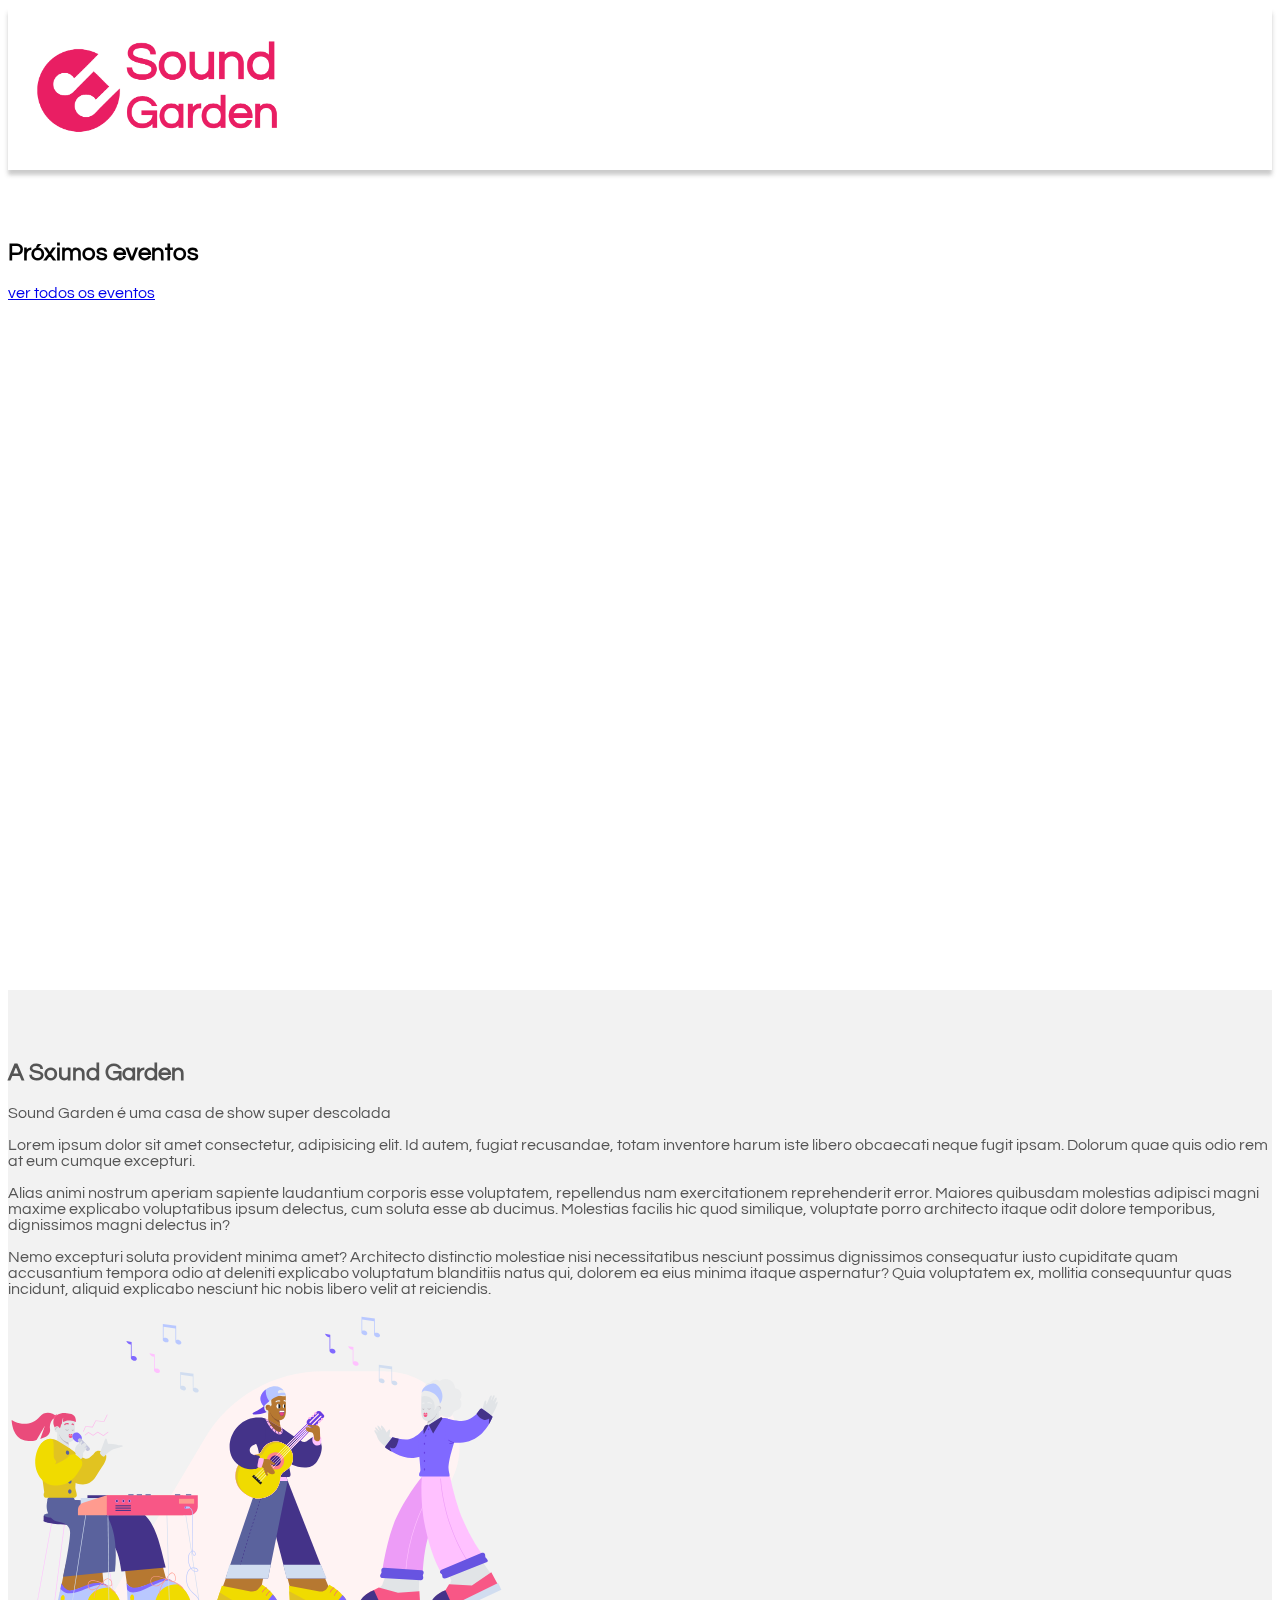
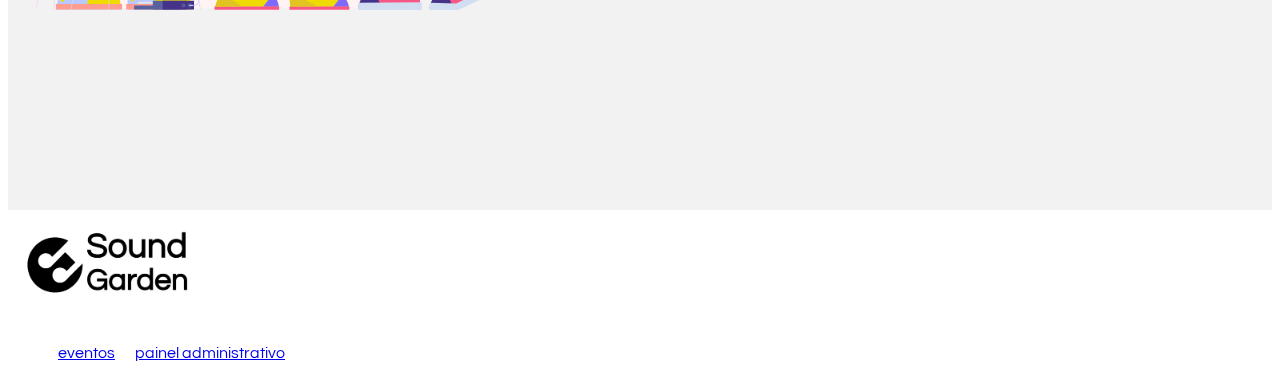
<file: index.html>
<!DOCTYPE html>
<html lang="en">

<head>
    <meta charset="UTF-8">
    <meta http-equiv="X-UA-Compatible" content="IE=edge">
    <meta name="viewport" content="width=device-width, initial-scale=1.0">
    <title>Sound Garden</title>
    <link href="https://cdn.jsdelivr.net/npm/bootstrap@5.0.2/dist/css/bootstrap.min.css" rel="stylesheet"
        integrity="sha384-EVSTQN3/azprG1Anm3QDgpJLIm9Nao0Yz1ztcQTwFspd3yD65VohhpuuCOmLASjC" crossorigin="anonymous">
    <link rel="stylesheet" href="css/style.css">
</head>

<body>
    <div class="supreme-container" style="filter: blur(0px);">
            <header class=" d-flex justify-content-center align-items-center">
                <img src="img/Sound-logo (1).png" width="300" alt="">
            </header>
            <main>

                <section class="full">
                    <div class="container text-center">
                        <h2>Próximos eventos</h2>
                    </div>
                    <div id="container-eventos" class="container d-flex justify-content-center align-items-center">
                    
                    </div>
                    <div class="container text-center">
                        <a href="./eventos.html" class="btn btn-secondary">ver todos os eventos</a>
                    </div>

                </section>
                <section class="full d-flex justify-content-center align-items-center"
                    style="background-color: #f2f2f2; color: #555">
                    <div class="container">
                        <div class="row d-flex justify-content-center align-items-center">
                            <div class="col">
                                <h2>A Sound Garden</h2>

                                <p>Sound Garden é uma casa de show super descolada</p>

                                <p>Lorem ipsum dolor sit amet consectetur, adipisicing elit. Id autem, fugiat recusandae, totam
                                    inventore harum iste libero obcaecati neque fugit ipsam. Dolorum quae quis odio rem at eum
                                    cumque excepturi.</p>
                                <p>Alias animi nostrum aperiam sapiente laudantium
                                    corporis esse voluptatem, repellendus nam exercitationem reprehenderit error. Maiores
                                    quibusdam molestias adipisci magni maxime explicabo voluptatibus ipsum delectus, cum soluta
                                    esse ab ducimus. Molestias facilis hic quod similique, voluptate porro architecto itaque
                                    odit dolore temporibus, dignissimos magni delectus in?</p>
                                <p>Nemo excepturi soluta provident minima amet? Architecto
                                    distinctio molestiae nisi necessitatibus nesciunt possimus dignissimos consequatur iusto
                                    cupiditate quam accusantium tempora odio at deleniti explicabo voluptatum blanditiis natus
                                    qui, dolorem ea eius minima itaque aspernatur? Quia voluptatem ex, mollitia consequuntur
                                    quas incidunt, aliquid explicabo nesciunt hic nobis libero velit at reiciendis.</p>
                            </div>
                            <div class="col">
                                <img src="img/music.svg" width="500px">
                            </div>
                        </div>
                    </div>
                </section>

            </main>
            <footer>
                <div class="container d-flex justify-content-center align-items-center">
                    <a href="#">
                        <img src="img/Sound-logo-black (1).png" width="200px" alt="">
                    </a>
                    <nav>
                        <ul>
                            <li>
                                <a href="eventos.html">eventos</a>
                            </li>
                            <li>
                                <a href="./padmin.html">painel administrativo</a>
                            </li>
                        </ul>
                    </nav>
                </div>
            </footer>
    </div>
    <div id="modal" style="display: none">
        <div>
        <h3></h3>
        <div class="btn-x">

        </div>
        <form class="col-6">
            <div class="mb-3">
                <label for="nome" class="form-label">Nome</label>
                <input type="text" class="form-control" id="nome" aria-describedby="nome">
            </div>
            <div class="mb-3">
                <label for="email" class="form-label">Email</label>
                <input type="email" class="form-control" id="email" aria-describedby="banner">
            </div>
            <div class="mb-3">
                <label for="lotacao" class="form-label">Ingresso</label>
                <input type="number" class="form-control" id="lotacao" aria-describedby="atracoes">
                <small>Ingressos disponíveis:</small>
            </div>
            <button type="submit" class="btn btn-primary">Comprar!</button>
        </form>
    </div>
    <script src="./script.js"></script>
</body>

</html>
</file>
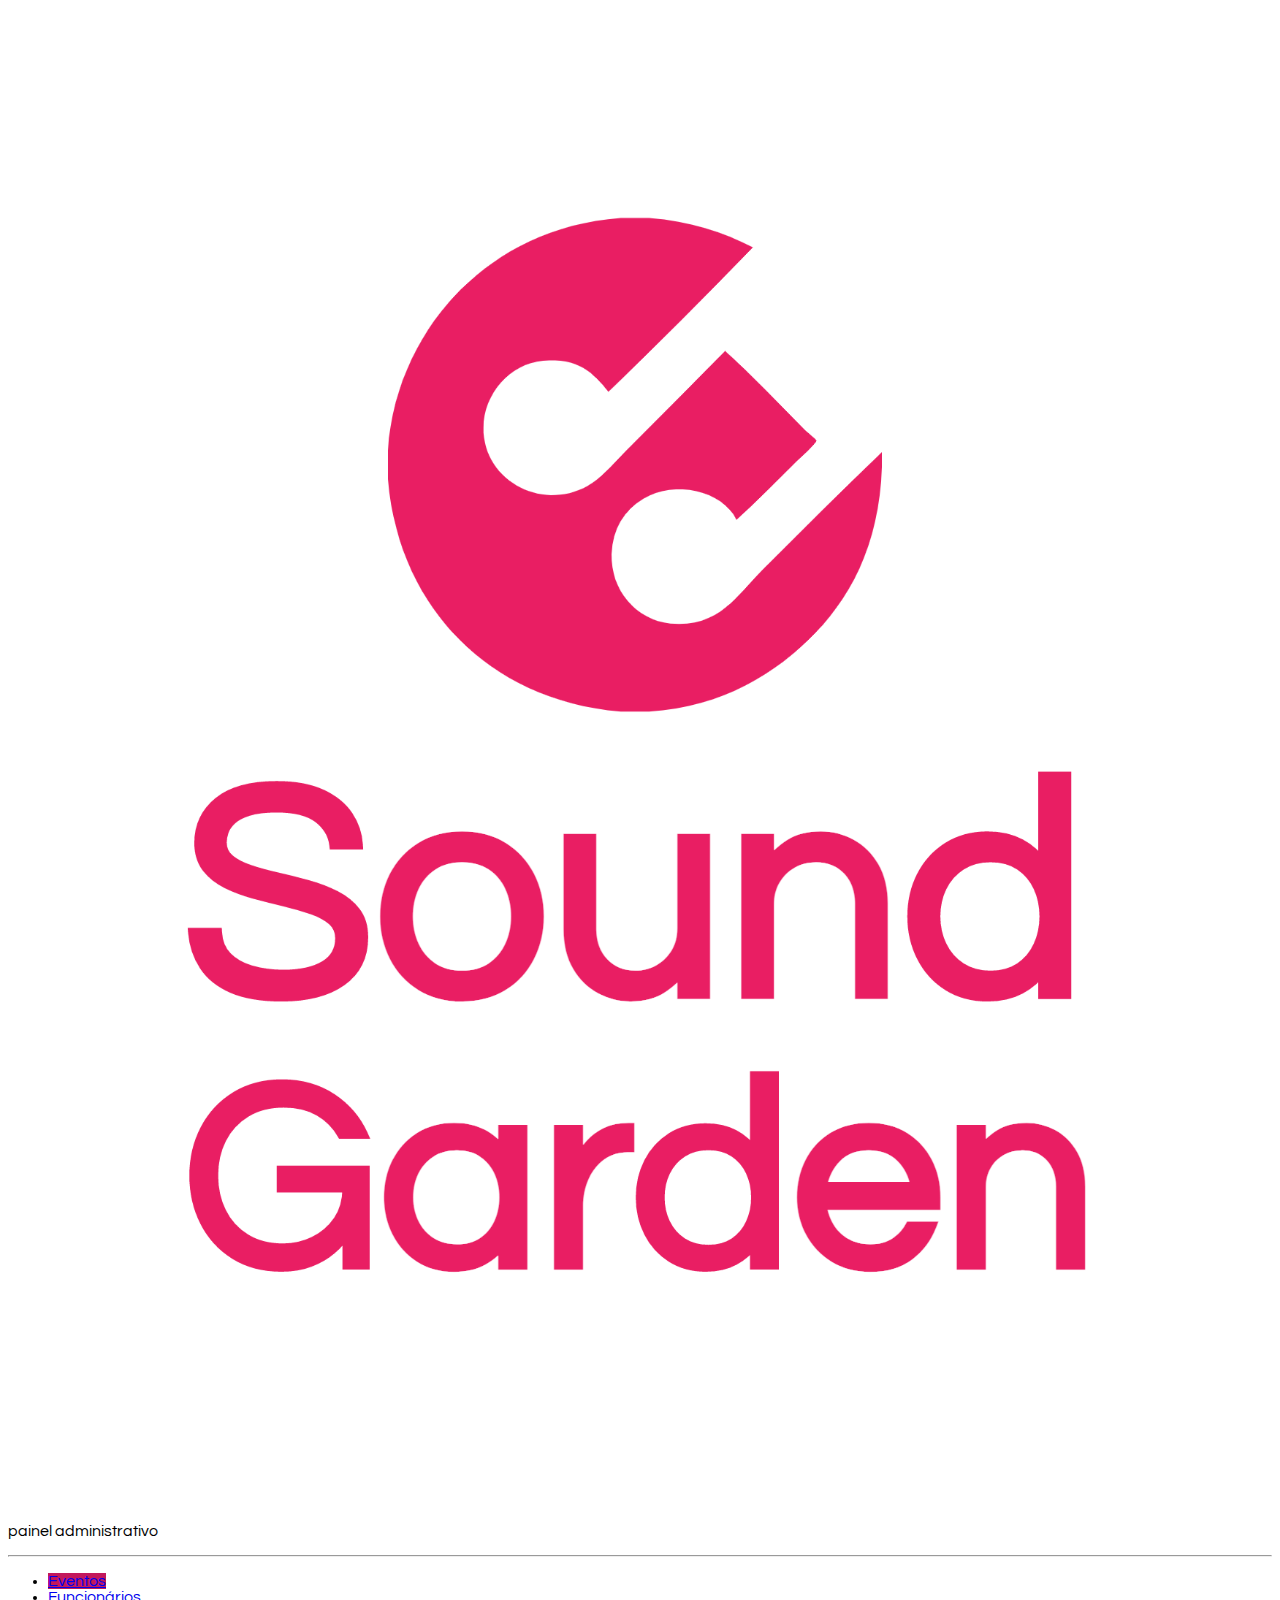
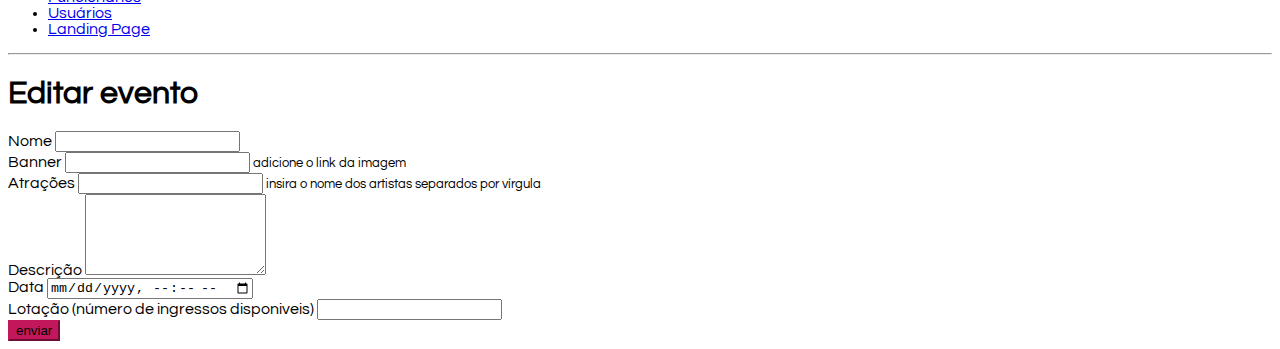
<file: editar-evento.html>
<!DOCTYPE html>
<html lang="en">

<head>
    <meta charset="UTF-8">
    <meta http-equiv="X-UA-Compatible" content="IE=edge">
    <meta name="viewport" content="width=device-width, initial-scale=1.0">
    <title>Sound Gardens - Painel Administrativo</title>

    <link href="https://cdn.jsdelivr.net/npm/bootstrap@5.0.2/dist/css/bootstrap.min.css" rel="stylesheet"
        integrity="sha384-EVSTQN3/azprG1Anm3QDgpJLIm9Nao0Yz1ztcQTwFspd3yD65VohhpuuCOmLASjC" crossorigin="anonymous">
    <link rel="stylesheet" href="css/style.css">
</head>

<body>
    <div class="container-fluid">
        <div class="row">
            <aside class="d-flex flex-column flex-shrink-0 p-3 bg-light col-2">

                <a href="./padmin.html" class="d-flex align-items-center mb-3 mb-md-0 me-md-auto link-dark text-decoration-none">
                    <svg class="bi me-2" width="40" height="32">
                        <use xlink:href="#bootstrap"></use>
                    </svg>
                    <span class="fs-4 px-5">
                        <img src="img/Sound-logo.png" alt="Gama Lounge" class="img-responsive">
                    </span>
                </a>
                <p class="text-center">painel administrativo</p>
                <hr>
                <ul class="nav nav-pills flex-column mb-auto">
                    <li class="nav-item">
                        <a href="#" class="nav-link active" aria-current="page">
                            Eventos
                        </a>
                    </li>

                    <li>
                        <a href="#" class="nav-link link-dark">
                            Funcionários
                        </a>
                    </li>
                    <li>
                        <a href="#" class="nav-link link-dark">
                            Usuários
                        </a>
                    </li>
                    <li>
                        <a href="index.html" class="nav-link link-dark">
                            Landing Page
                        </a>
                    </li>
                </ul>
                <hr>

            </aside>
            <main class="col-9  p-5">
                <div class="my-5">
                    <h1>Editar evento</h1>
                </div>
                <div>
                    <!-- - cadastro de evento (nome, atrações, descrição, horário, data, numero de ingressos) -->
                    <form class="col-6">
                        <div class="mb-3">
                            <label for="nome" class="form-label">Nome</label>
                            <input type="text" class="form-control" id="nome" aria-describedby="nome">
                        </div>
                        <div class="mb-3">
                            <label for="banner" class="form-label">Banner</label>
                            <input type="text" class="form-control" id="banner" aria-describedby="banner">
                            <small>adicione o link da imagem</small>
                        </div>
                        <div class="mb-3">
                            <label for="atracoes" class="form-label">Atrações</label>
                            <input type="text" class="form-control" id="atracoes" aria-describedby="atracoes">
                            <small>insira o nome dos artistas separados por vírgula</small>
                        </div>
                        <div class="mb-3">
                            <label for="descricao" class="form-label">Descrição</label>
                            <textarea name="descricao" id="descricao" class="form-control" rows="5"></textarea>
                        </div>
                        <div class="mb-3">
                            <label for="data" class="form-label">Data</label>
                            <input type="datetime-local" name="data" id="data" class="form-control"
                                placeholder="00/00/00 00:00">
                        </div>
                        <div class="mb-3">
                            <label for="lotacao" class="form-label">Lotação (número de ingressos disponiveis)</label>
                            <input type="number" class="form-control" id="lotacao" aria-describedby="lotacao">
                        </div>
                        <button type="submit" class="btn btn-primary">enviar</button>
                    </form>
                </div>
            </main>
        </div>
    </div>
    <script src="https://cdn.jsdelivr.net/npm/bootstrap@5.0.2/dist/js/bootstrap.bundle.min.js"
        integrity="sha384-MrcW6ZMFYlzcLA8Nl+NtUVF0sA7MsXsP1UyJoMp4YLEuNSfAP+JcXn/tWtIaxVXM" crossorigin="anonymous">
    </script>
    <script src="./metodos-http.js"></script>
</body>

</html>
</file>
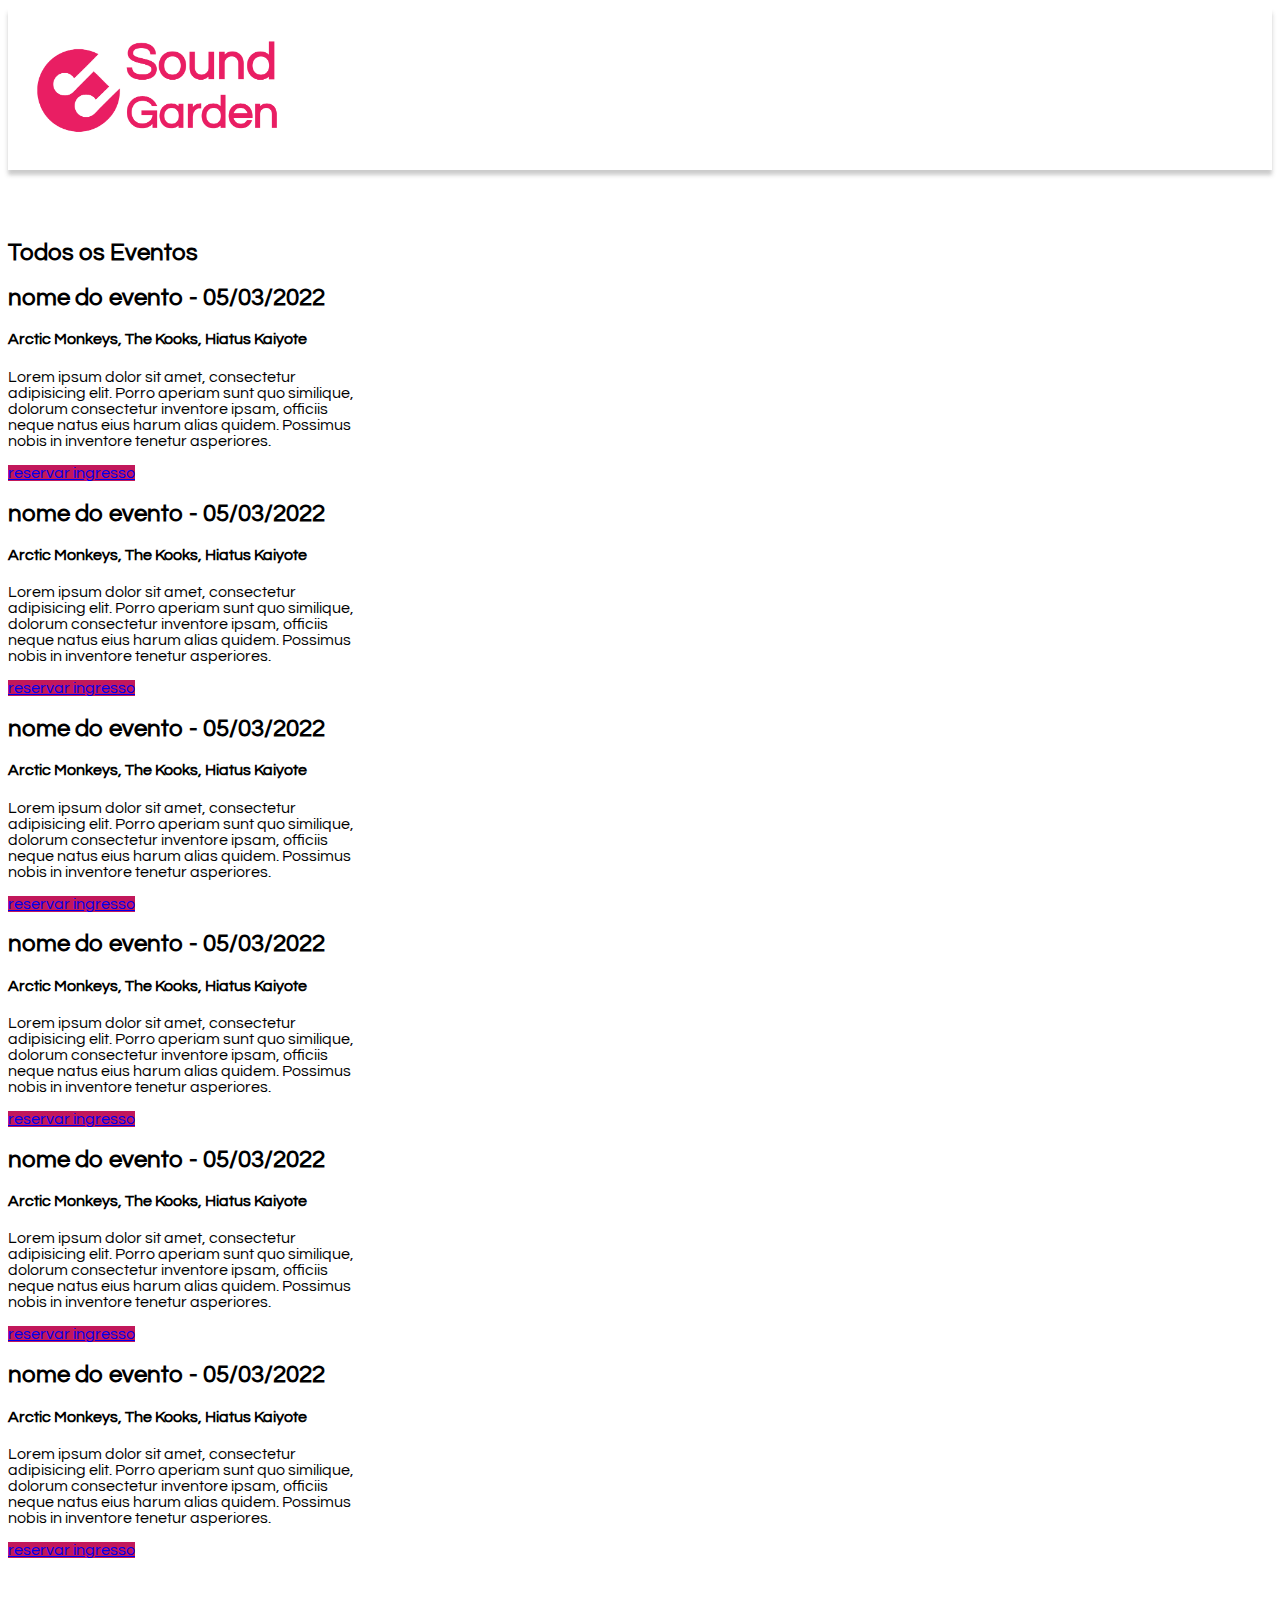
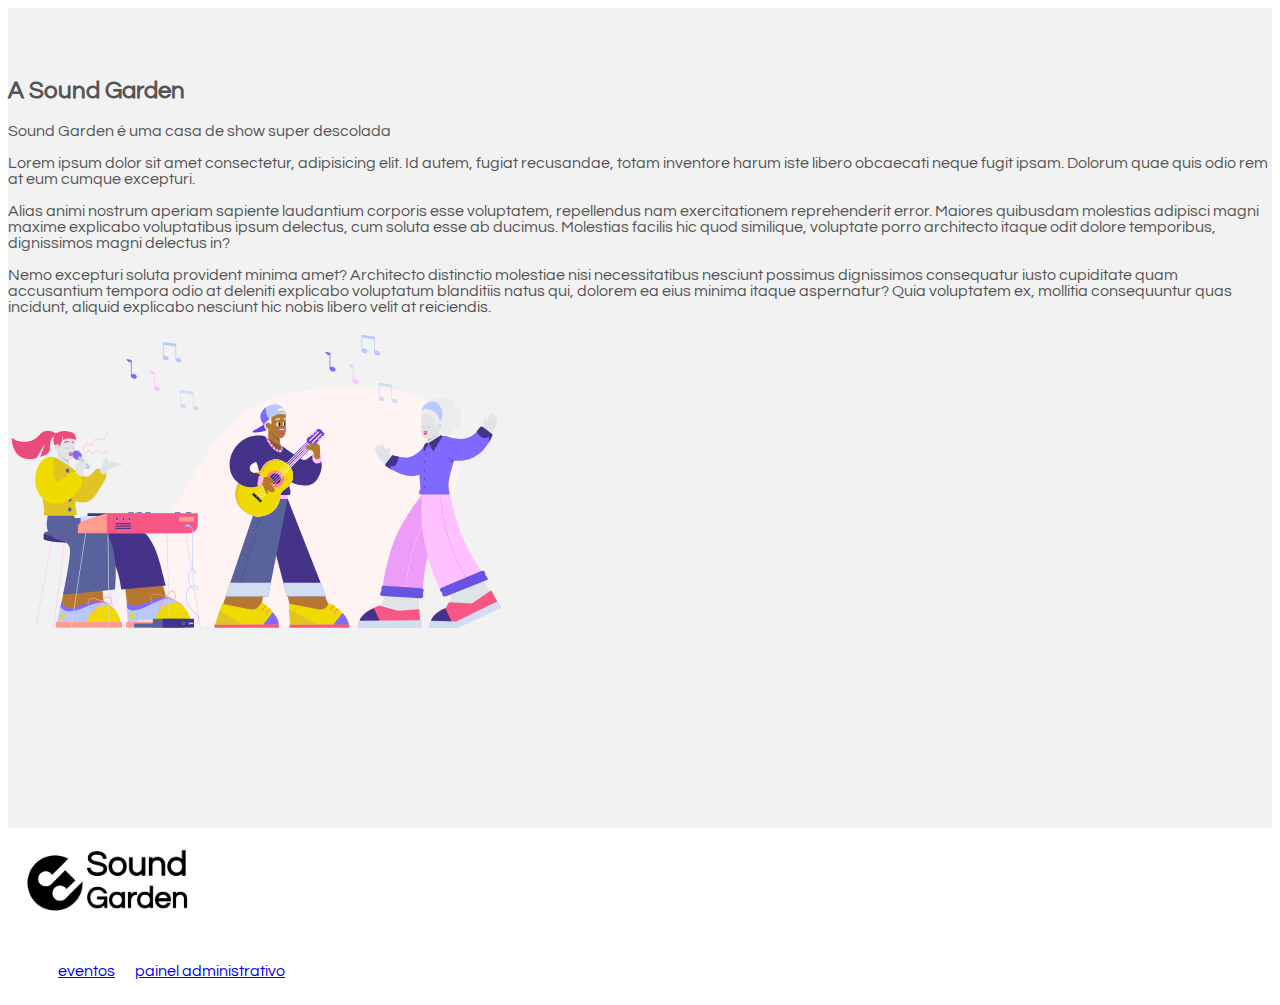
<file: eventos.html>
<!DOCTYPE html>
<html lang="en">

<head>
    <meta charset="UTF-8">
    <meta http-equiv="X-UA-Compatible" content="IE=edge">
    <meta name="viewport" content="width=device-width, initial-scale=1.0">
    <title>Sound Garden - Eventos</title>
    <link href="https://cdn.jsdelivr.net/npm/bootstrap@5.0.2/dist/css/bootstrap.min.css" rel="stylesheet"
        integrity="sha384-EVSTQN3/azprG1Anm3QDgpJLIm9Nao0Yz1ztcQTwFspd3yD65VohhpuuCOmLASjC" crossorigin="anonymous">
    <link rel="stylesheet" href="css/style.css">
</head>

<body>
    <header class=" d-flex justify-content-center align-items-center">
        <a href="index.html">
            <img src="img/Sound-logo (1).png" width="300" alt="">
        </a>
    </header>
    <main>
        <section class="full">
            <div class="container text-center">
                <h2>Todos os Eventos</h2>
            </div>
            <div class="container d-flex justify-content-center align-items-center flex-wrap">
                <article class="evento card p-5 m-3">
                    <h2>nome do evento - 05/03/2022</h2>
                    <h4>Arctic Monkeys, The Kooks, Hiatus Kaiyote</h4>
                    <p>Lorem ipsum dolor sit amet, consectetur adipisicing elit. Porro aperiam sunt quo similique,
                        dolorum consectetur inventore ipsam, officiis neque natus eius harum alias quidem. Possimus
                        nobis in inventore tenetur asperiores.</p>
                    <a href="#" class="btn btn-primary">reservar ingresso</a>
                </article>
                <article class="evento card p-5 m-3">
                    <h2>nome do evento - 05/03/2022</h2>
                    <h4>Arctic Monkeys, The Kooks, Hiatus Kaiyote</h4>
                    <p>Lorem ipsum dolor sit amet, consectetur adipisicing elit. Porro aperiam sunt quo similique,
                        dolorum consectetur inventore ipsam, officiis neque natus eius harum alias quidem. Possimus
                        nobis in inventore tenetur asperiores.</p>
                    <a href="#" class="btn btn-primary">reservar ingresso</a>
                </article>
                <article class="evento card p-5 m-3">
                    <h2>nome do evento - 05/03/2022</h2>
                    <h4>Arctic Monkeys, The Kooks, Hiatus Kaiyote</h4>
                    <p>Lorem ipsum dolor sit amet, consectetur adipisicing elit. Porro aperiam sunt quo similique,
                        dolorum consectetur inventore ipsam, officiis neque natus eius harum alias quidem. Possimus
                        nobis in inventore tenetur asperiores.</p>
                    <a href="#" class="btn btn-primary">reservar ingresso</a>
                </article>
                <article class="evento card p-5 m-3">
                    <h2>nome do evento - 05/03/2022</h2>
                    <h4>Arctic Monkeys, The Kooks, Hiatus Kaiyote</h4>
                    <p>Lorem ipsum dolor sit amet, consectetur adipisicing elit. Porro aperiam sunt quo similique,
                        dolorum consectetur inventore ipsam, officiis neque natus eius harum alias quidem. Possimus
                        nobis in inventore tenetur asperiores.</p>
                    <a href="#" class="btn btn-primary">reservar ingresso</a>
                </article>
                <article class="evento card p-5 m-3">
                    <h2>nome do evento - 05/03/2022</h2>
                    <h4>Arctic Monkeys, The Kooks, Hiatus Kaiyote</h4>
                    <p>Lorem ipsum dolor sit amet, consectetur adipisicing elit. Porro aperiam sunt quo similique,
                        dolorum consectetur inventore ipsam, officiis neque natus eius harum alias quidem. Possimus
                        nobis in inventore tenetur asperiores.</p>
                    <a href="#" class="btn btn-primary">reservar ingresso</a>
                </article>
                <article class="evento card p-5 m-3">
                    <h2>nome do evento - 05/03/2022</h2>
                    <h4>Arctic Monkeys, The Kooks, Hiatus Kaiyote</h4>
                    <p>Lorem ipsum dolor sit amet, consectetur adipisicing elit. Porro aperiam sunt quo similique,
                        dolorum consectetur inventore ipsam, officiis neque natus eius harum alias quidem. Possimus
                        nobis in inventore tenetur asperiores.</p>
                    <a href="#" class="btn btn-primary">reservar ingresso</a>
                </article>
            </div>
        </section>
        <section class="full d-flex justify-content-center align-items-center"
            style="background-color: #f2f2f2; color: #555">
            <div class="container">
                <div class="row d-flex justify-content-center align-items-center">
                    <div class="col">
                        <h2>A Sound Garden</h2>

                        <p>Sound Garden é uma casa de show super descolada</p>

                        <p>Lorem ipsum dolor sit amet consectetur, adipisicing elit. Id autem, fugiat recusandae, totam
                            inventore harum iste libero obcaecati neque fugit ipsam. Dolorum quae quis odio rem at eum
                            cumque excepturi.</p>
                        <p>Alias animi nostrum aperiam sapiente laudantium
                            corporis esse voluptatem, repellendus nam exercitationem reprehenderit error. Maiores
                            quibusdam molestias adipisci magni maxime explicabo voluptatibus ipsum delectus, cum soluta
                            esse ab ducimus. Molestias facilis hic quod similique, voluptate porro architecto itaque
                            odit dolore temporibus, dignissimos magni delectus in?</p>
                        <p>Nemo excepturi soluta provident minima amet? Architecto
                            distinctio molestiae nisi necessitatibus nesciunt possimus dignissimos consequatur iusto
                            cupiditate quam accusantium tempora odio at deleniti explicabo voluptatum blanditiis natus
                            qui, dolorem ea eius minima itaque aspernatur? Quia voluptatem ex, mollitia consequuntur
                            quas incidunt, aliquid explicabo nesciunt hic nobis libero velit at reiciendis.</p>
                    </div>
                    <div class="col">
                        <img src="img/music.svg" width="500px">
                    </div>
                </div>
            </div>
        </section>

    </main>
    <footer>
        <div class="container d-flex justify-content-center align-items-center">
            <a href="#">
                <img src="img/Sound-logo-black (1).png" width="200px" alt="">
            </a>
            <nav>
                <ul>
                    <li>
                        <a href="eventos.html">eventos</a>
                    </li>
                    <li>
                        <a href="admin.html">painel administrativo</a>
                    </li>
                </ul>
            </nav>
        </div>
    </footer>
</body>

</html>
</file>
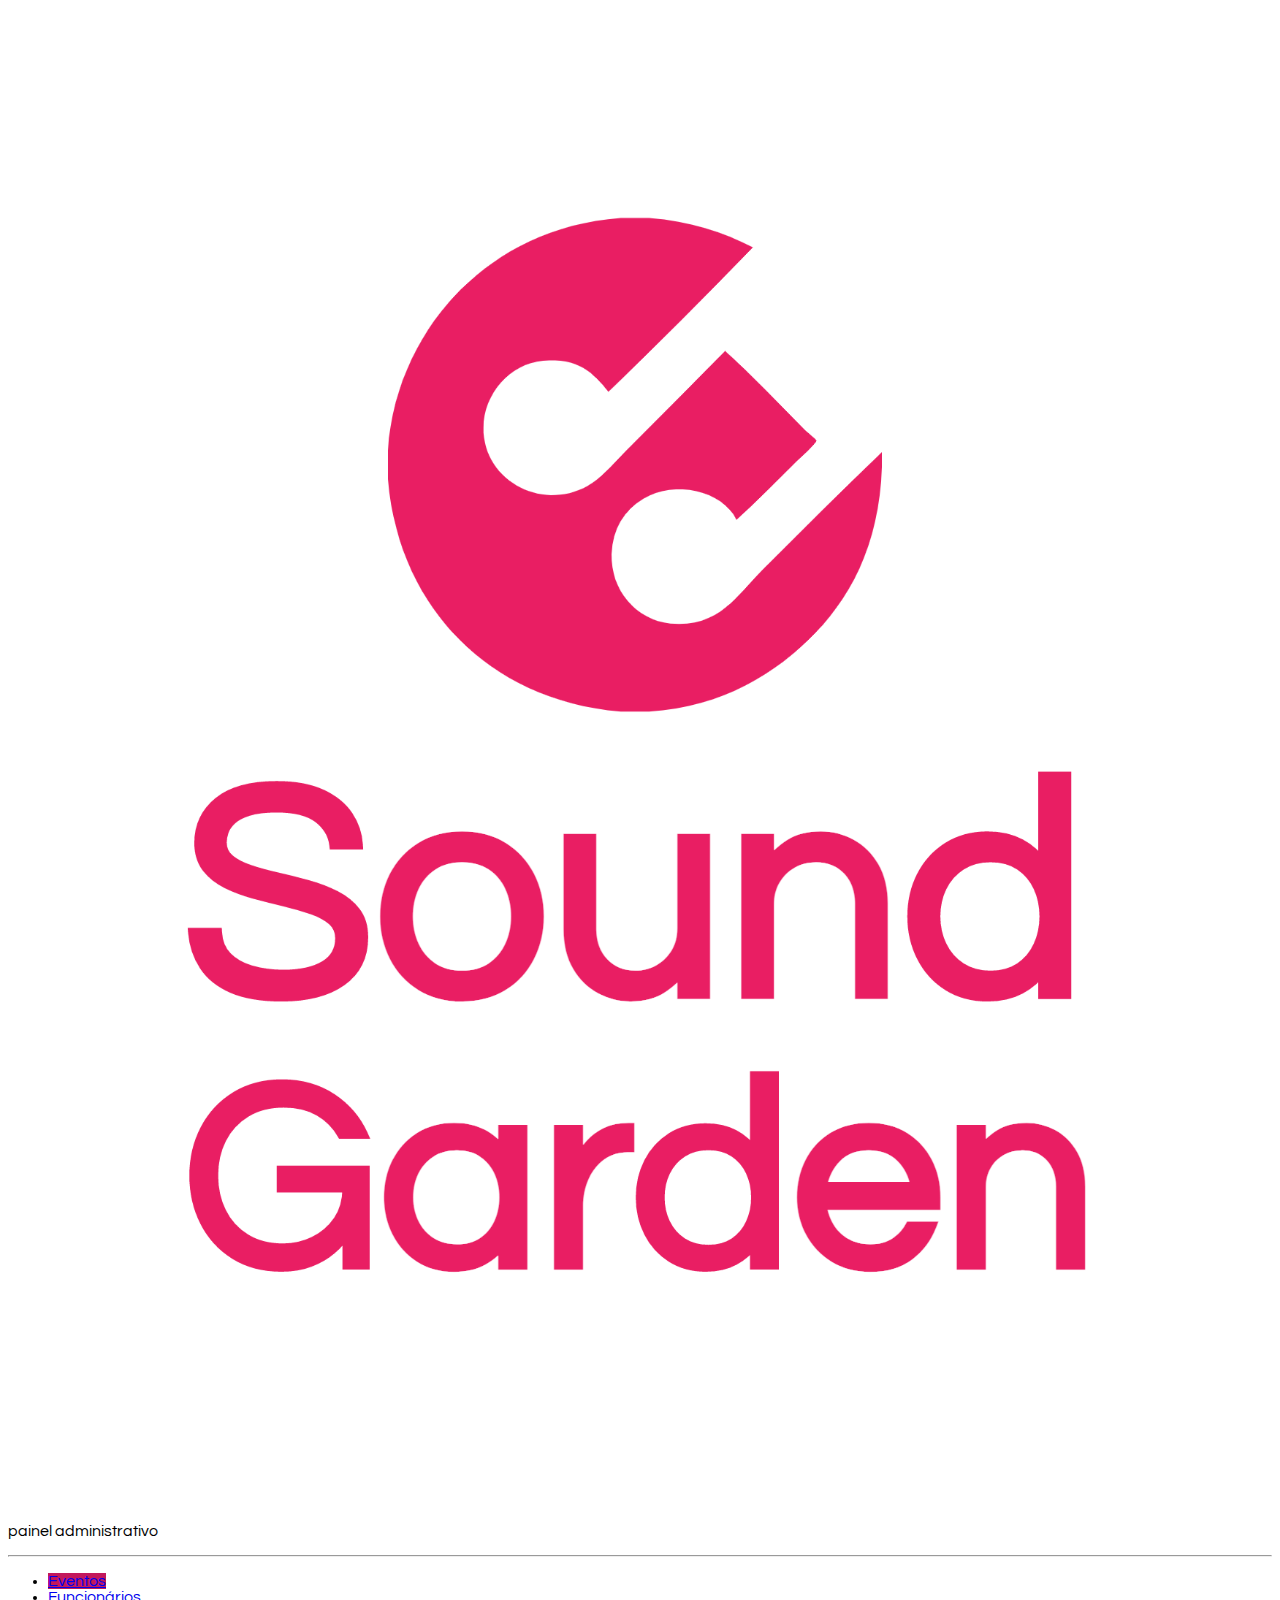
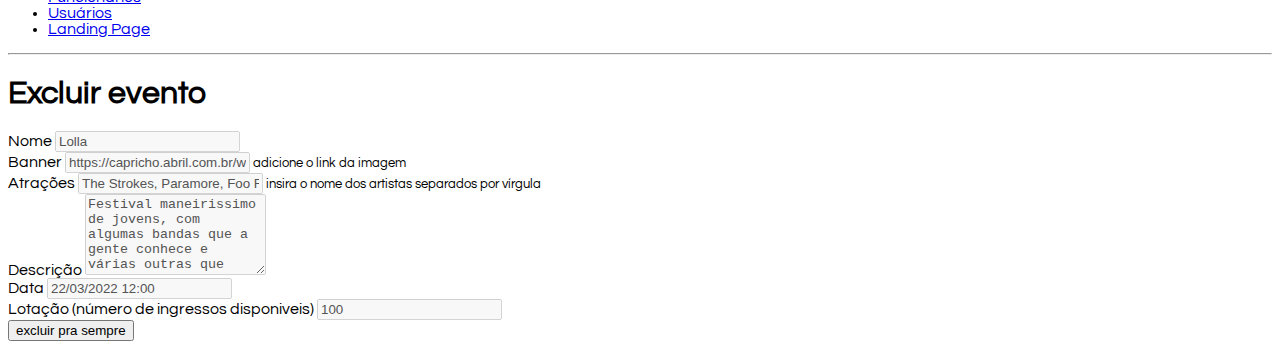
<file: excluir-evento.html>
<!DOCTYPE html>
<html lang="en">

<head>
    <meta charset="UTF-8">
    <meta http-equiv="X-UA-Compatible" content="IE=edge">
    <meta name="viewport" content="width=device-width, initial-scale=1.0">
    <title>Sound Gardens - Painel Administrativo</title>

    <link href="https://cdn.jsdelivr.net/npm/bootstrap@5.0.2/dist/css/bootstrap.min.css" rel="stylesheet"
        integrity="sha384-EVSTQN3/azprG1Anm3QDgpJLIm9Nao0Yz1ztcQTwFspd3yD65VohhpuuCOmLASjC" crossorigin="anonymous">
    <link rel="stylesheet" href="css/style.css">
</head>

<body>
    <div class="container-fluid">
        <div class="row">
            <aside class="d-flex flex-column flex-shrink-0 p-3 bg-light col-2">

                <a href="./padmin.html" class="d-flex align-items-center mb-3 mb-md-0 me-md-auto link-dark text-decoration-none">
                    <svg class="bi me-2" width="40" height="32">
                        <use xlink:href="#bootstrap"></use>
                    </svg>
                    <span class="fs-4 px-5">
                        <img src="img/Sound-logo.png" alt="Gama Lounge" class="img-responsive">
                    </span>
                </a>
                <p class="text-center">painel administrativo</p>
                <hr>
                <ul class="nav nav-pills flex-column mb-auto">
                    <li class="nav-item">
                        <a href="#" class="nav-link active" aria-current="page">
                            Eventos
                        </a>
                    </li>

                    <li>
                        <a href="#" class="nav-link link-dark">
                            Funcionários
                        </a>
                    </li>
                    <li>
                        <a href="#" class="nav-link link-dark">
                            Usuários
                        </a>
                    </li>
                    <li>
                        <a href="index.html" class="nav-link link-dark">
                            Landing Page
                        </a>
                    </li>
                </ul>
                <hr>

            </aside>
            <main class="col-9  p-5">
                <div class="my-5">
                    <h1>Excluir evento</h1>
                </div>
                <div>
                    <!-- - cadastro de evento (nome, atrações, descrição, horário, data, numero de ingressos) -->
                    <form class="col-6">
                        <div class="mb-3">
                            <label for="nome" class="form-label">Nome</label>
                            <input type="text" class="form-control" id="nome" aria-describedby="nome" value="Lolla"
                                disabled>
                        </div>
                        <div class="mb-3">
                            <label for="banner" class="form-label">Banner</label>
                            <input type="text" class="form-control" id="banner" aria-describedby="banner"
                                value="https://capricho.abril.com.br/wp-content/uploads/2021/11/lolla.jpg" disabled>
                            <small>adicione o link da imagem</small>
                        </div>
                        <div class="mb-3">
                            <label for="atracoes" class="form-label">Atrações</label>
                            <input type="text" class="form-control" id="atracoes" aria-describedby="atracoes"
                                value="The Strokes, Paramore, Foo Fighters, Hiatus Kaiyote, Lianne La Havas " disabled>
                            <small>insira o nome dos artistas separados por vírgula</small>
                        </div>
                        <div class="mb-3">
                            <label for="descricao" class="form-label">Descrição</label>
                            <textarea name="descricao" id="descricao" class="form-control" rows="5" disabled>Festival maneirissimo de jovens, com algumas bandas que a gente conhece e várias outras que nunca ouvimos falar! Cervejas com valores abusivos, muito sol e entorpecentes. uhuuuuuu
                            </textarea>
                        </div>
                        <div class="mb-3">
                            <label for="data" class="form-label">Data</label>
                            <input type="datetime" name="data" id="data" class="form-control"
                                placeholder="00/00/00 00:00" value="22/03/2022 12:00" disabled>
                        </div>
                        <div class="mb-3">
                            <label for="lotacao" class="form-label">Lotação (número de ingressos disponiveis)</label>
                            <input type="number" class="form-control" id="lotacao" aria-describedby="lotacao"
                                value="100" disabled>
                        </div>
                        <button type="submit" class="btn btn-danger">excluir pra sempre</button>
                    </form>
                </div>
            </main>
        </div>
    </div>
    <script src="https://cdn.jsdelivr.net/npm/bootstrap@5.0.2/dist/js/bootstrap.bundle.min.js"
        integrity="sha384-MrcW6ZMFYlzcLA8Nl+NtUVF0sA7MsXsP1UyJoMp4YLEuNSfAP+JcXn/tWtIaxVXM" crossorigin="anonymous">
    </script>

    <script src="./metodos-http.js"></script>
</body>

</html>
</file>
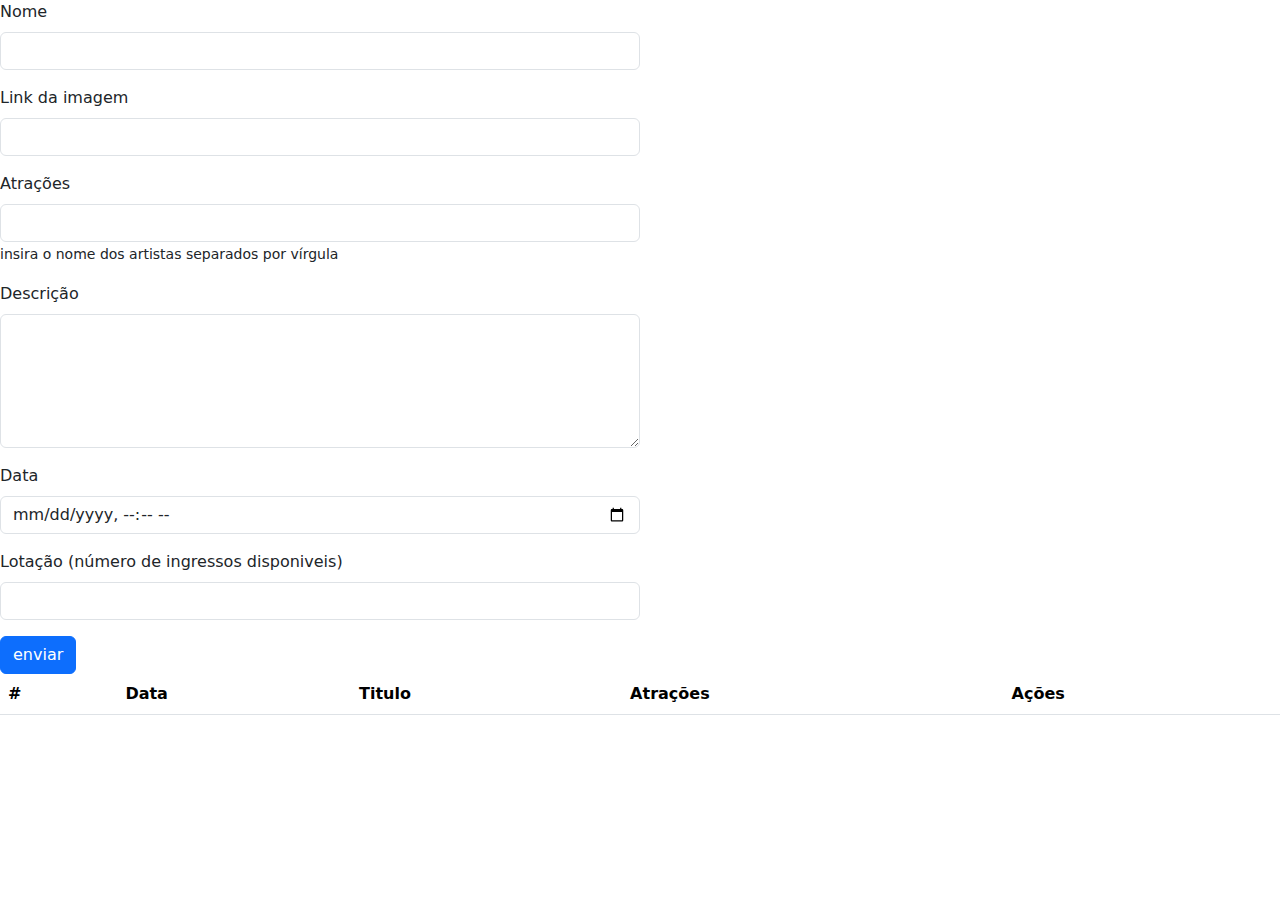
<file: padmin.html>
<!DOCTYPE html>
<html lang="en">
<head>
    <meta charset="UTF-8">
    <meta http-equiv="X-UA-Compatible" content="IE=edge">
    <meta name="viewport" content="width=device-width, initial-scale=1.0">
    <title>Oxe!</title>
    <link href="https://cdn.jsdelivr.net/npm/bootstrap@5.0.2/dist/css/bootstrap.min.css" rel="stylesheet">
    <style>
        body{
            /* background-color: black;
            color:bisque; */
        }
    </style>
</head>
<body>
    
    <form class="col-6">
        <div class="mb-3">
            <label for="nome" class="form-label">Nome</label>
            <input type="text" class="form-control" id="nome" aria-describedby="nome">
        </div>
        <div class="mb-3">
            <label for="poster" class="form-label">Link da imagem</label>
            <input type="text" class="form-control" id="banner" aria-describedby="poster">
        </div>
        <div class="mb-3">
            <label for="atracoes" class="form-label">Atrações</label>
            <input type="text" class="form-control" id="atracoes" aria-describedby="atracoes">
            <small>insira o nome dos artistas separados por vírgula</small>
        </div>
        <div class="mb-3">
            <label for="descricao" class="form-label">Descrição</label>
            <textarea name="descricao" id="descricao" class="form-control" rows="5"></textarea>
        </div>
        <div class="mb-3">
            <label for="data" class="form-label">Data</label>
            <input type="datetime-local" name="data" id="data" class="form-control"
                placeholder="00/00/00 00:00">
        </div>
        <div class="mb-3">
            <label for="lotacao" class="form-label">Lotação (número de ingressos disponiveis)</label>
            <input type="number" class="form-control" id="lotacao" aria-describedby="lotacao">
        </div>
        <button type="submit" class="btn btn-primary">enviar</button>
    </form>


    <div class="bd-example">
        <table class="table">
            <thead>
                <tr>
                    <th scope="col">#</th>
                    <th scope="col">Data</th>
                    <th scope="col">Titulo</th>
                    <th scope="col">Atrações</th>
                    <th scope="col">Ações</th>
                </tr>
            </thead>
            <tbody>

            </tbody>

        </table>
    </div>
    <script src="./metodos-http.js"></script>
</body>
</html>
</file>
<file: css/style.css>
@import url('https://fonts.googleapis.com/css2?family=Questrial&display=swap');
body{
    font-family: 'Questrial', sans-serif;
}

.img-responsive {
    max-width: 100%;
}

header {
    position: relative;
    box-shadow: 0px 5px 4px 0px rgb(63 63 63 / 27%);
    width: 100%;
    background-color: #fff;
}
aside {
    min-height: 100vh;
}

.nav-pills .nav-link.active, .nav-pills .show>.nav-link {
    background-color: #C2185B;
}

.btn-primary{
    background-color: #C2185B;
    border-color: #C2185B;
}

main.login {
    width: 400px;
}

section.full{
    width: 100%;
    min-height: 80vh;
    padding: 50px 0;
}

article.evento {
    width: 350px;
}

footer nav ul{
    list-style: none;
    display: flex;
}

footer nav ul li  {
    padding: 10px;
}

#modal{
    position: fixed;
    z-index: 9999;
    left: 50%;
    top: 50%;
    transform: translate(-50%,-50%);
    background-color: #f2f2f2;
    width: 60vw;
    padding: 10px;
}

.btn-x{
    background-color: #C2185B;
    width: 20px;
    height: 20px;
}

/* landing--------------------------------------------------------*/

.landing-banner {
    display: flex;
    justify-content: center;
    align-items: center;

}

.img-slider{
    position: relative;
    width: 1200px;
    height: 700px;
    margin-top: 60px;
}

.img-slider .slide{
    z-index: 1;
    position: absolute;
    width: 100%;
    clip-path: circle(0% at 0 50%);
}

.img-slider .slide.active{
    clip-path: circle(150% at 0 50%);
    transition: 2.5s;
    transition-property: clip-path;
}

.img-slider .slide img {
    z-index: 1;
    width: 100%;
    border-radius: 10px;
}

.img-slider .navigation{
    z-index: 2;
    position: absolute;
    display: flex;
    bottom: 30px;
    left: 50%;
    transform: translateX(-50%);
}

.img-slider .navigation .btn {
    background: rgba(255, 255, 255, 0.363);
    width: 20px;
    height: 15px;
    margin: 25px;
    cursor: pointer;
    margin: 50px;
}

.img-slider .navigation .btn.active{
    background: #fff;
    box-shadow: 0 0 2px rgba(255, 255, 255, 0.363)
}

@media (max-width: 1220px) {
    .img-slider{
        width: 980px;
        height: 550px;
    }

    .img-slider .navigation{
        bottom: 20px;
    }

    .img-slider .navigation .btn{
    width: 10px;
    height: 10px;
    margin: 30px;
    }
}

@media (max-width: 980px) {
    .img-slider{
        width: 780px;
        height: 450px;
    }

    .img-slider .navigation{
        bottom: 20px;
    }

    .img-slider .navigation .btn{
        width: 8px;
        height: 8px;
        margin: 30px;
        }
}

@media (max-width: 780px) {
    .img-slider{
        width: 560px;
        height: 320px;
    }

    .img-slider .navigation{
        bottom: 10px;
    }

    .img-slider .navigation .btn{
        width: 5px;
        height: 5px;
        margin: 20px;
        }
}

@media (max-width: 580px) {
    .img-slider{
        width: 400px;
        height: 240px;
    }

    .img-slider .navigation{
        bottom: 5px;
    }

    .img-slider .navigation .btn{
        width: 3px;
        height: 3px;
        margin: 10px;
        margin-bottom: 30px;
        }
}
</file>
